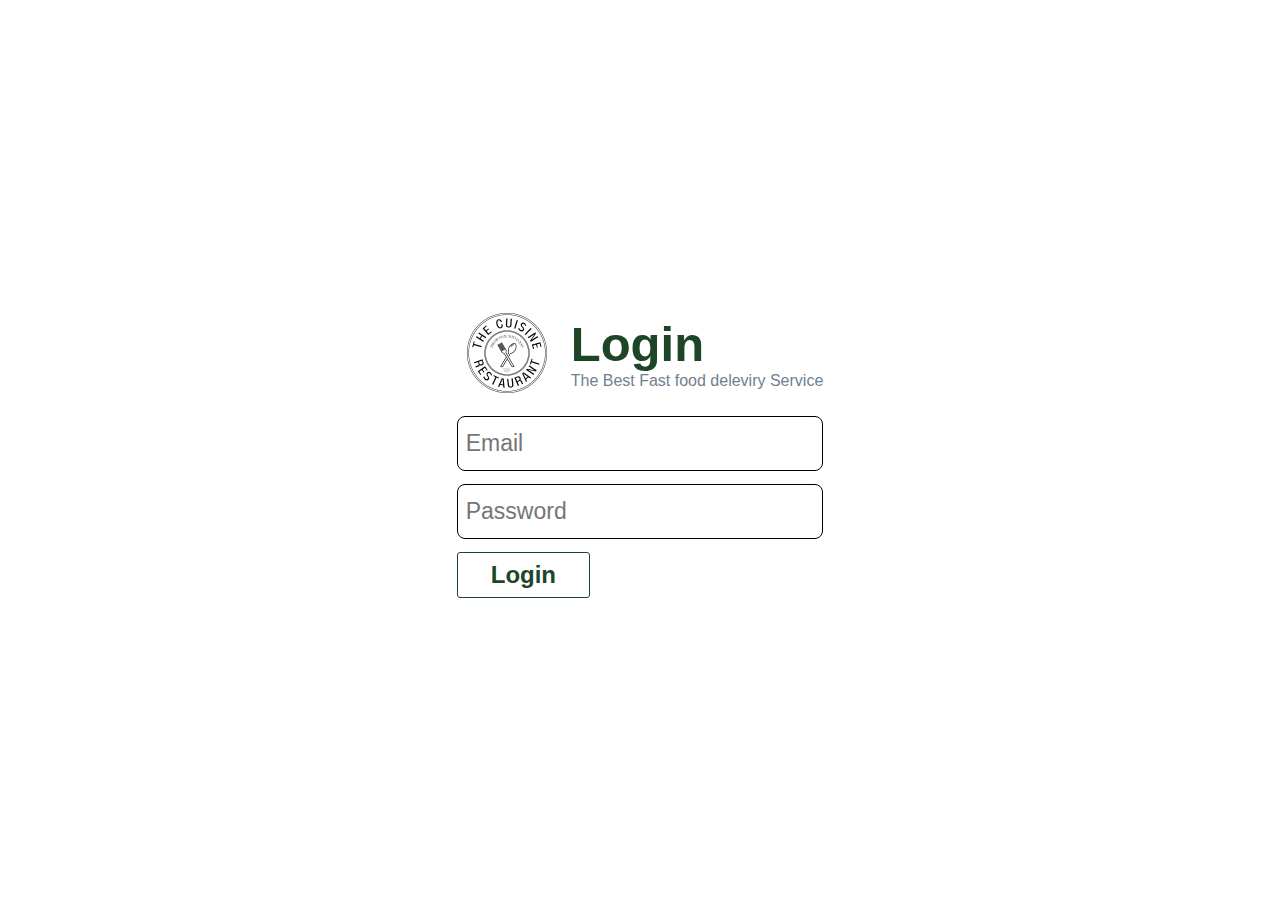
<file: pages/login.html>
<!DOCTYPE html>
<html lang="en">
<head>
    <meta charset="UTF-8">
    <meta name="viewport" content="width=device-width, initial-scale=1.0">
    <link rel="stylesheet" href="login.css">
    <title>Login | Cuisine</title>
</head>
<body>
      <form action="../actions/login.php" method="post">
         <div>
            <img src="../assests/logo.webp" alt="company logo on login page" width="100px" height="100px" style="border-radius: 50%;">
            <div>
                <h2>Login</h2>
                <p>The Best Fast food deleviry Service</p>
            </div>
        </div>
        <input type="email" placeholder="Email" required >
        <input type="password" placeholder="Password" required>
        <div>
            <button name='login' type="submit">Login</button>
        </div>
      </form>
</body>
</html>
</file>
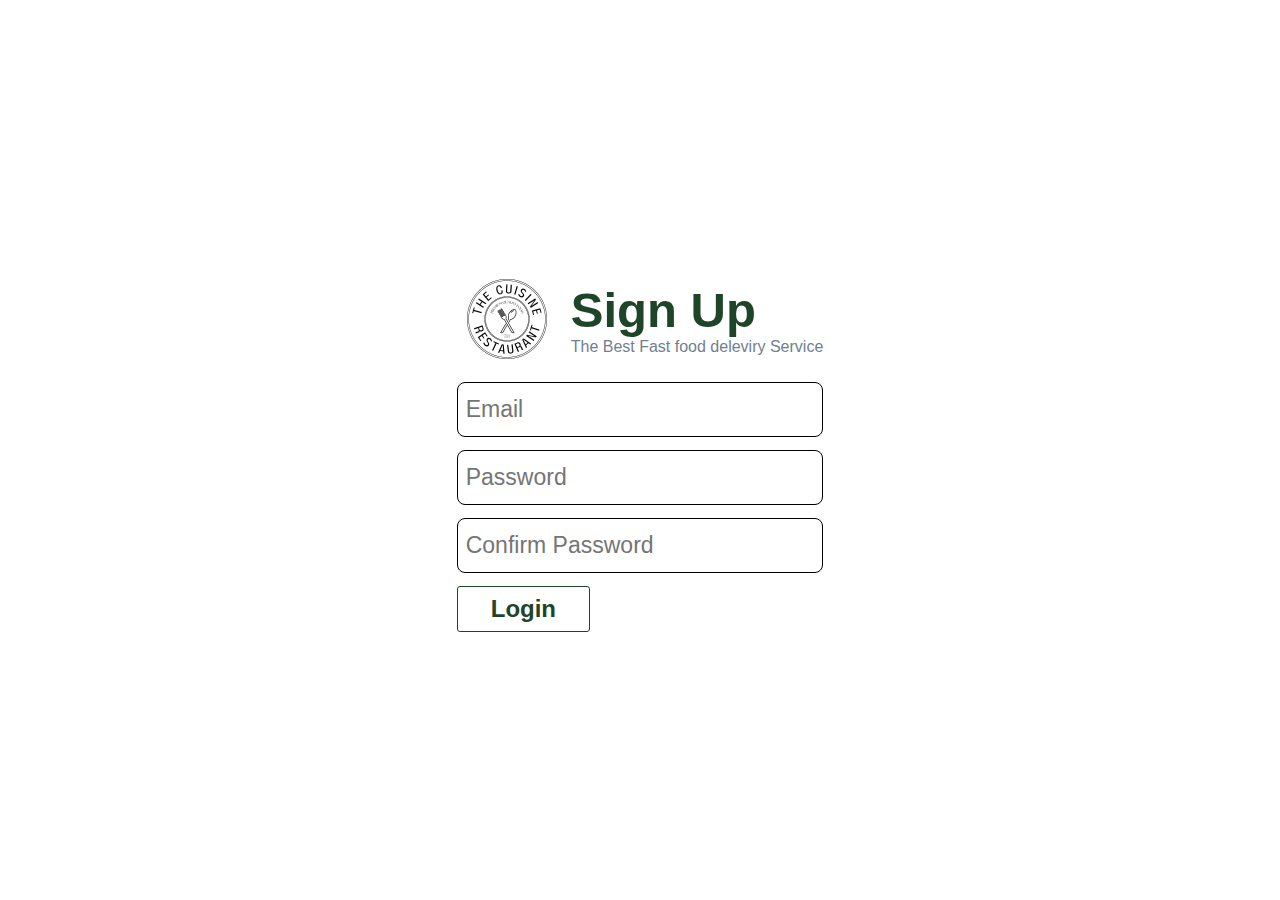
<file: pages/signup.html>
<!DOCTYPE html>
<html lang="en">
<head>
    <meta charset="UTF-8">
    <meta name="viewport" content="width=device-width, initial-scale=1.0">
    <link rel="stylesheet" href="login.css">
    <title>Sign Up| Cuisine</title>
</head>
<body>
      <form action="../actions/signup.php" method="post">
         <div>
            <img src="../assests/logo.webp" alt="company logo on login page" width="100px" height="100px" style="border-radius: 50%;">
            <div>
                <h2>Sign Up</h2>
                <p>The Best Fast food deleviry Service</p>
            </div>
        </div>
        <input type="email" placeholder="Email" required >
        <input id='pass' type="password" placeholder="Password" required>
        <input id='cpass' type="password" placeholder="Confirm Password" required>
        <div>
            <button name='signup' type="submit">Login</button>
        </div>
      </form>

    <script>
      const pass = document.getElemetById('pass');
      const cpass = document.getElemetById('cpass');

      function Validate(){
        if(pass.value != cpass.value){
          alert("Password Must Be Match");
        }
      }
    </script>
</body>
</html>
</file>
<file: pages/login.css>
*{
    margin: 0;
    padding: 0;
    box-sizing: border-box;
    font-family: "Parkinsans", sans-serif;
}

body{
    height: 100vh;
    width: 100vw;
    display: flex;
    justify-content: center;
    align-items: center;
}
form{
    padding: 23px;
}
form > div{
    display: flex;
    align-items: center;
    gap: 14px;
}
form > div > div > h2{
    color: #1F4529;
    font-size: 49px;
}
form > div > div > p{
    color: slategray;
}
input{
    display: block;
    margin-top: 13px;
    padding: 13px 8px;
    width: 100%;
    border-radius: 8px;
    border: solid 1px black;
    outline: none;
    font-size: 23px;
}
input:focus{
    border: solid 1px #1F4529;
}
form button {
    border: solid 1px #1F4529;
    color: #1F4529;
    font-weight: 600;
    font-size: x-large;
    padding: 8px 33px;
    margin-top: 13px;
    outline: none;
    background-color: transparent;
    border-radius: 3px;
    cursor: pointer;
    transition: all .1s;
}
form button:hover{
    background-color: #1F4529;
    color: white;
}
</file>
